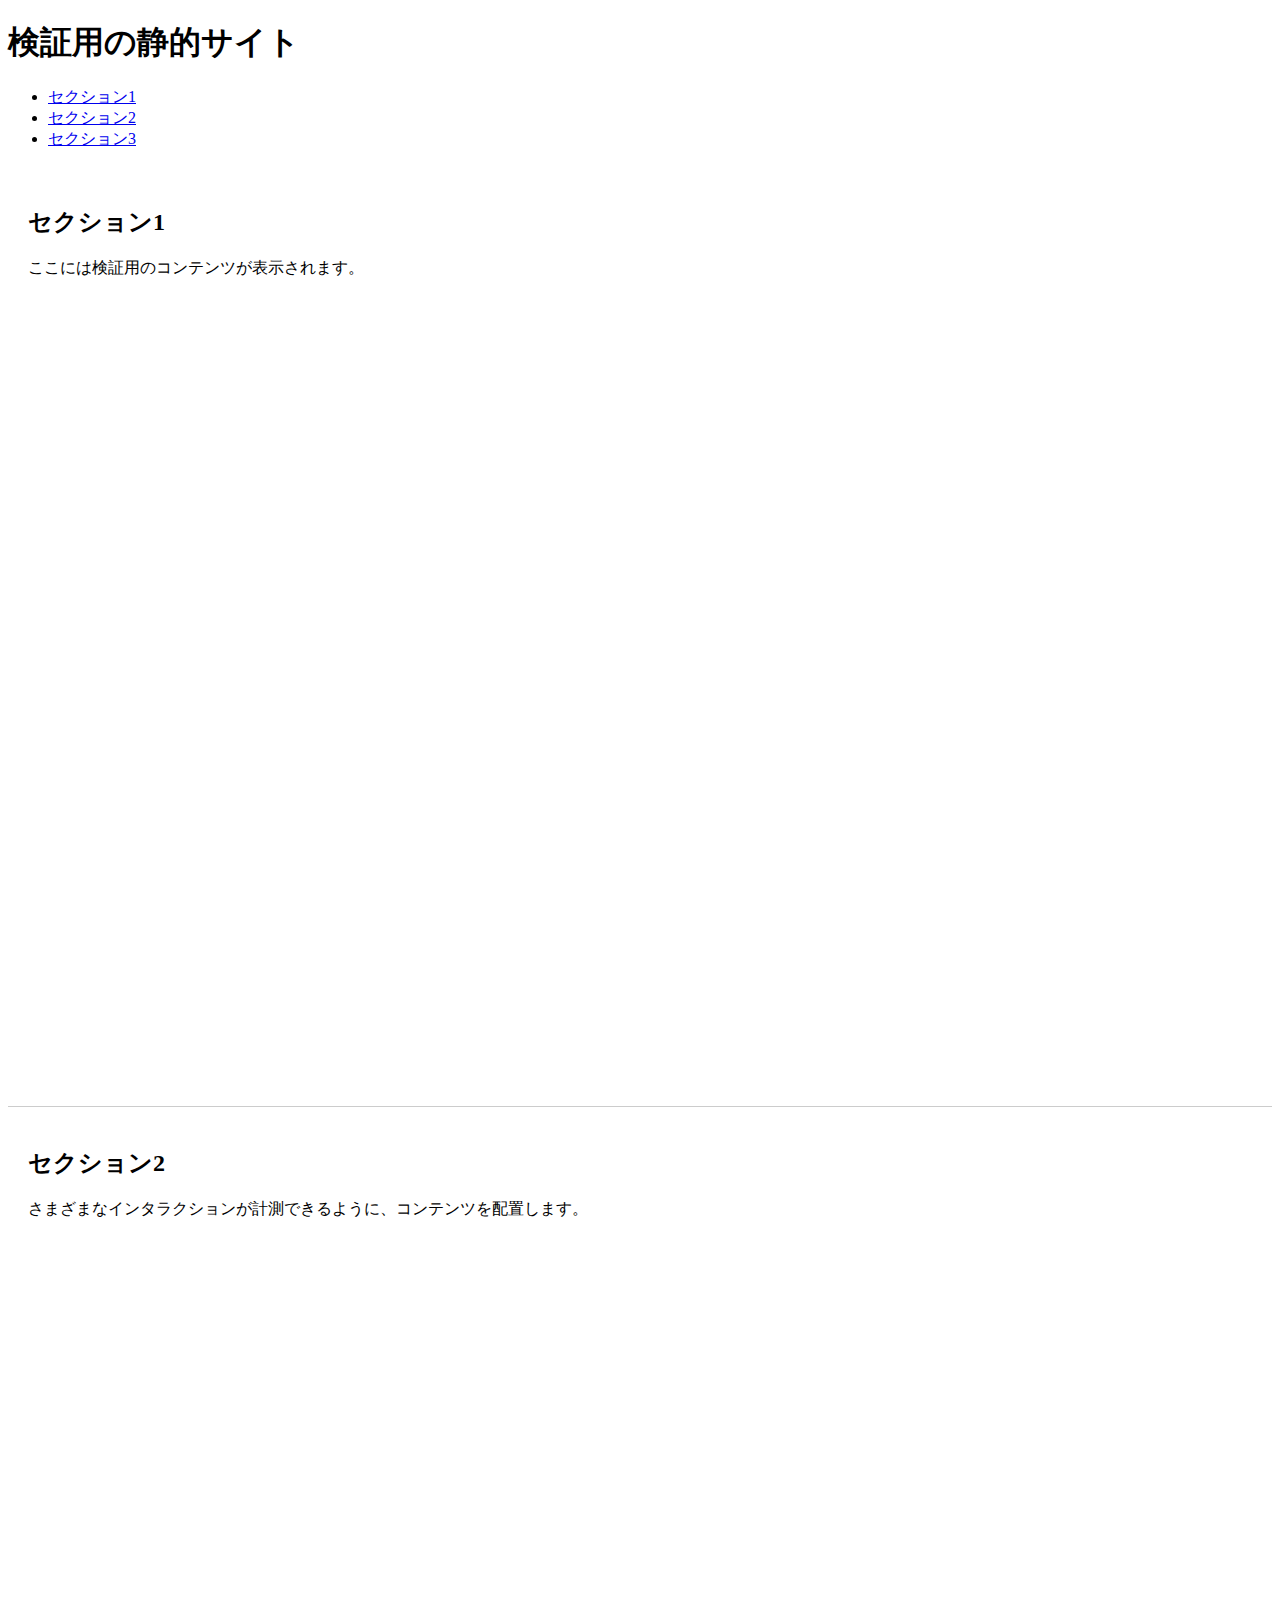
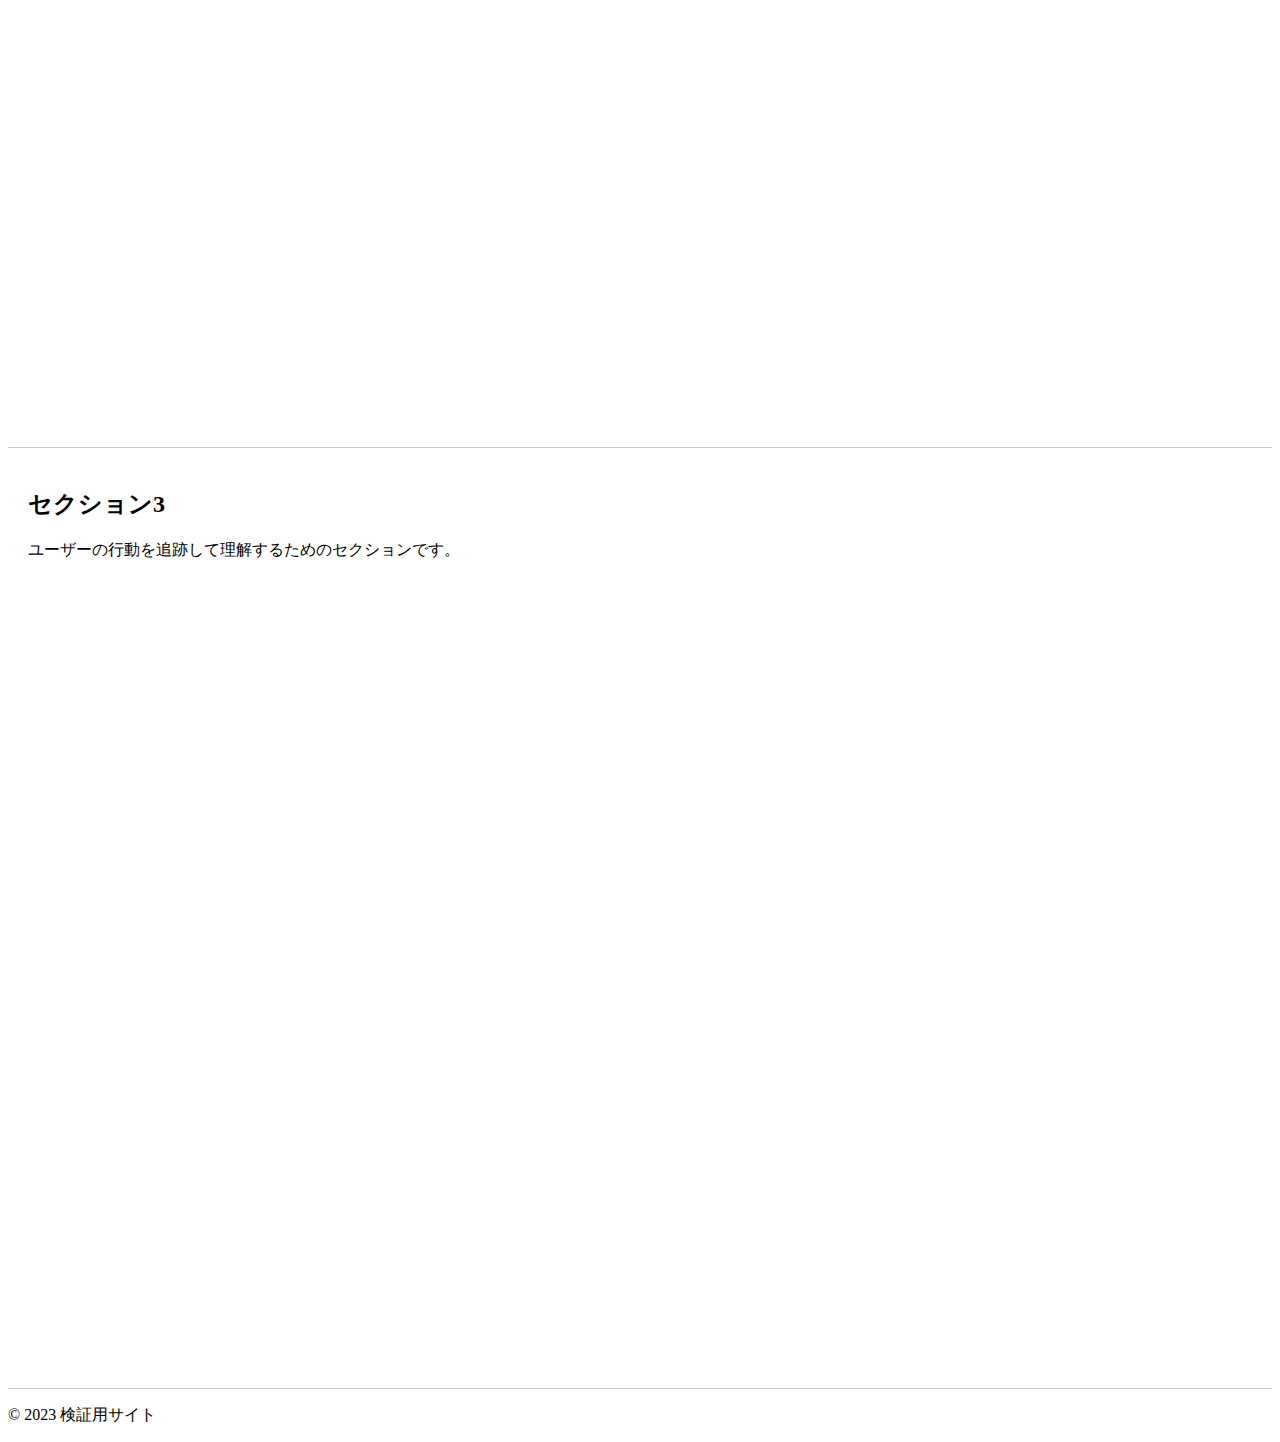
<file: index.html>
<!DOCTYPE html>
<html lang="ja">
<head>
<meta charset="UTF-8">
<meta name="viewport" content="width=device-width, initial-scale=1.0">
<title>検証用のサンプルページi</title>
<!-- Google tag (gtag.js) -->
<script async src="https://www.googletagmanager.com/gtag/js?id=G-9XCSL9JZKM"></script>
<script>
  window.dataLayer = window.dataLayer || [];
  function gtag(){dataLayer.push(arguments);}
  gtag('js', new Date());

  gtag('config', 'G-9XCSL9JZKM');
</script>
<!-- Google Tag Manager -->
<script>(function(w,d,s,l,i){w[l]=w[l]||[];w[l].push({'gtm.start':
new Date().getTime(),event:'gtm.js'});var f=d.getElementsByTagName(s)[0],
j=d.createElement(s),dl=l!='dataLayer'?'&l='+l:'';j.async=true;j.src=
'https://www.googletagmanager.com/gtm.js?id='+i+dl;f.parentNode.insertBefore(j,f);
})(window,document,'script','dataLayer','GTM-PWRBJXDM');</script>
<!-- End Google Tag Manager -->
<style>
  section {
    min-height: 100vh; /* 各セクションの最小高さをビューポートの高さに設定 */
    padding: 20px;
    border-bottom: 1px solid #ccc; /* セクション間の境界線 */
  }
</style>
</head>
<body>
<!-- Google Tag Manager (noscript) -->
<noscript><iframe src="https://www.googletagmanager.com/ns.html?id=GTM-PWRBJXDM"
height="0" width="0" style="display:none;visibility:hidden"></iframe></noscript>
<!-- End Google Tag Manager (noscript) -->
<header>
<h1>検証用の静的サイト</h1>
</header>
<nav>
<ul>
<li><a href="#section1">セクション1</a></li>
<li><a href="#section2">セクション2</a></li>
<li><a href="#section3">セクション3</a></li>
</ul>
</nav>
<main>
<section id="section1">
<h2>セクション1</h2>
<p>ここには検証用のコンテンツが表示されます。</p>
</section>
<section id="section2">
<h2>セクション2</h2>
<p>さまざまなインタラクションが計測できるように、コンテンツを配置します。</p>
</section>
<section id="section3">
<h2>セクション3</h2>
<p>ユーザーの行動を追跡して理解するためのセクションです。</p>
</section>
</main>
<footer>
<p>&copy; 2023 検証用サイト</p>
</footer>
</body>
</html>
</file>
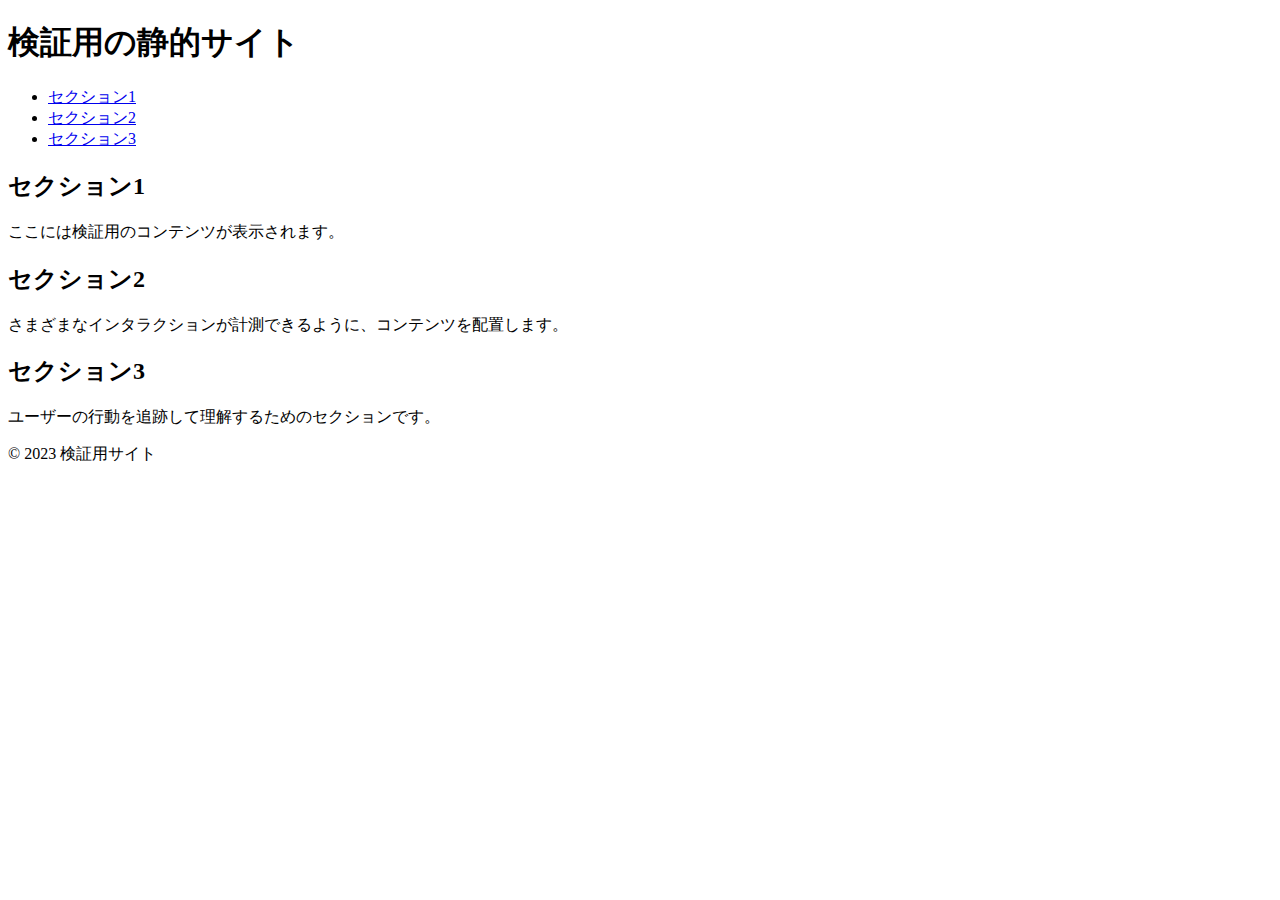
<file: docs/index.html>
<!DOCTYPE html>
<html lang="ja">
<head>
<meta charset="UTF-8">
<meta name="viewport" content="width=device-width, initial-scale=1.0">
<title>検証用のサンプルページ</title>
<!-- Google Analyticsのトラッキングコードをここに挿入 -->
<script async src="https://www.googletagmanager.com/gtag/js?id=YOUR_GOOGLE_ANALYTICS_TRACKING_ID"></script>
<script>
  window.dataLayer = window.dataLayer || [];
  function gtag(){dataLayer.push(arguments);}
  gtag('js', new Date());
  gtag('config', 'YOUR_GOOGLE_ANALYTICS_TRACKING_ID');
</script>
<!-- Clarityのトラッキングコードをここに挿入 -->
<script type="text/javascript">
    (function(c,l,a,r,i,t,y){
        c[a]=c[a]||function(){(c[a].q=c[a].q||[]).push(arguments)};
        t=l.createElement(r);t.async=1;t.src="https://www.clarity.ms/tag/"+i;
        y=l.getElementsByTagName(r)[0];y.parentNode.insertBefore(t,y);
    })(window, document, "clarity", "script", "YOUR_CLARITY_TRACKING_ID");
</script>
</head>
<body>
<header>
<h1>検証用の静的サイト</h1>
</header>
<nav>
<ul>
<li><a href="#section1">セクション1</a></li>
<li><a href="#section2">セクション2</a></li>
<li><a href="#section3">セクション3</a></li>
</ul>
</nav>
<main>
<section id="section1">
<h2>セクション1</h2>
<p>ここには検証用のコンテンツが表示されます。</p>
</section>
<section id="section2">
<h2>セクション2</h2>
<p>さまざまなインタラクションが計測できるように、コンテンツを配置します。</p>
</section>
<section id="section3">
<h2>セクション3</h2>
<p>ユーザーの行動を追跡して理解するためのセクションです。</p>
</section>
</main>
<footer>
<p>&copy; 2023 検証用サイト</p>
</footer>
</body>
</html>
</file>
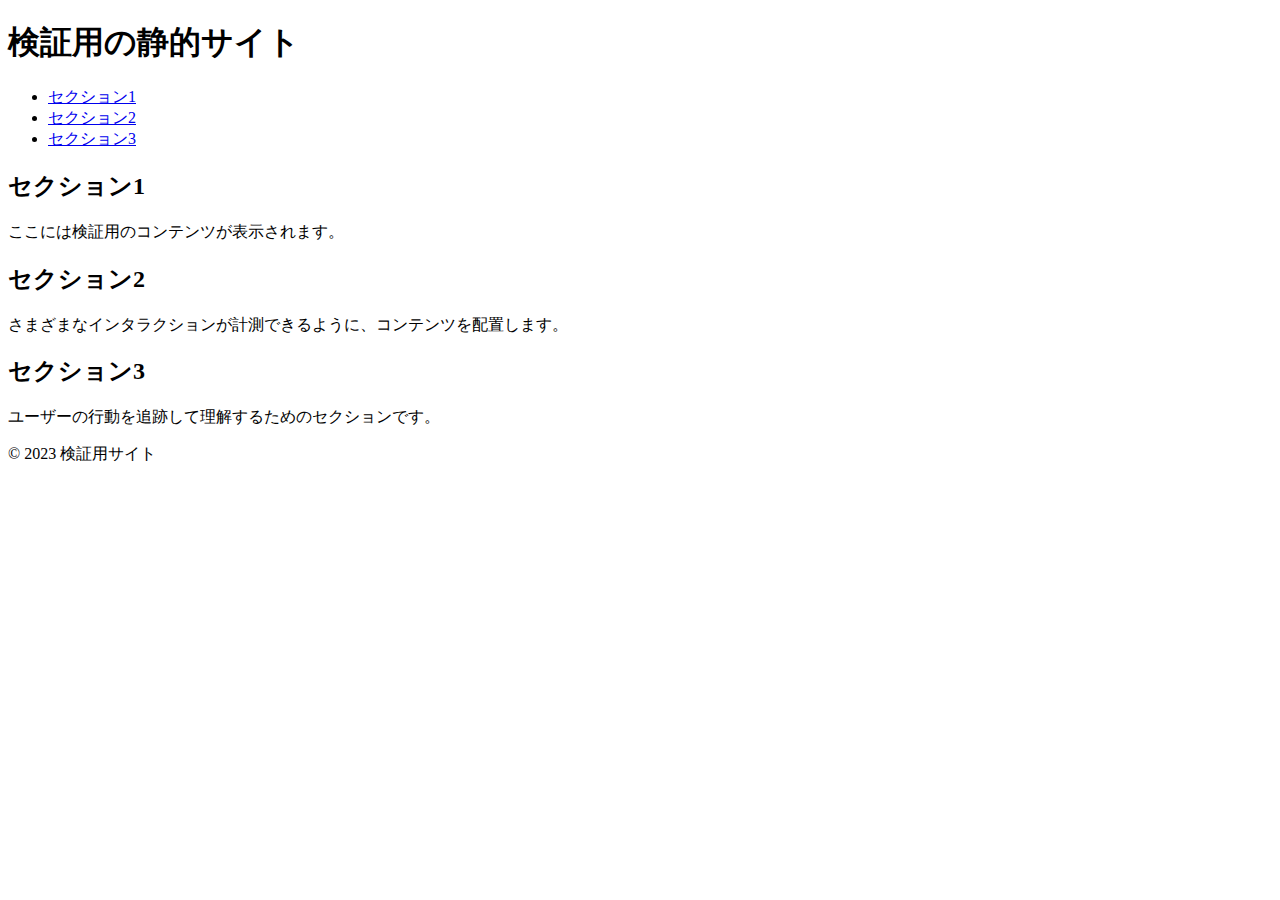
<file: sample.html>
<!DOCTYPE html>
<html lang="ja">
<head>
<meta charset="UTF-8">
<meta name="viewport" content="width=device-width, initial-scale=1.0">
<title>検証用のサンプルページ</title>
<!-- Google Analyticsのトラッキングコードをここに挿入 -->
<script async src="https://www.googletagmanager.com/gtag/js?id=YOUR_GOOGLE_ANALYTICS_TRACKING_ID"></script>
<script>
  window.dataLayer = window.dataLayer || [];
  function gtag(){dataLayer.push(arguments);}
  gtag('js', new Date());
  gtag('config', 'YOUR_GOOGLE_ANALYTICS_TRACKING_ID');
</script>
<!-- Clarityのトラッキングコードをここに挿入 -->
<script type="text/javascript">
    (function(c,l,a,r,i,t,y){
        c[a]=c[a]||function(){(c[a].q=c[a].q||[]).push(arguments)};
        t=l.createElement(r);t.async=1;t.src="https://www.clarity.ms/tag/"+i;
        y=l.getElementsByTagName(r)[0];y.parentNode.insertBefore(t,y);
    })(window, document, "clarity", "script", "YOUR_CLARITY_TRACKING_ID");
</script>
</head>
<body>
<header>
<h1>検証用の静的サイト</h1>
</header>
<nav>
<ul>
<li><a href="#section1">セクション1</a></li>
<li><a href="#section2">セクション2</a></li>
<li><a href="#section3">セクション3</a></li>
</ul>
</nav>
<main>
<section id="section1">
<h2>セクション1</h2>
<p>ここには検証用のコンテンツが表示されます。</p>
</section>
<section id="section2">
<h2>セクション2</h2>
<p>さまざまなインタラクションが計測できるように、コンテンツを配置します。</p>
</section>
<section id="section3">
<h2>セクション3</h2>
<p>ユーザーの行動を追跡して理解するためのセクションです。</p>
</section>
</main>
<footer>
<p>&copy; 2023 検証用サイト</p>
</footer>
</body>
</html>
</file>
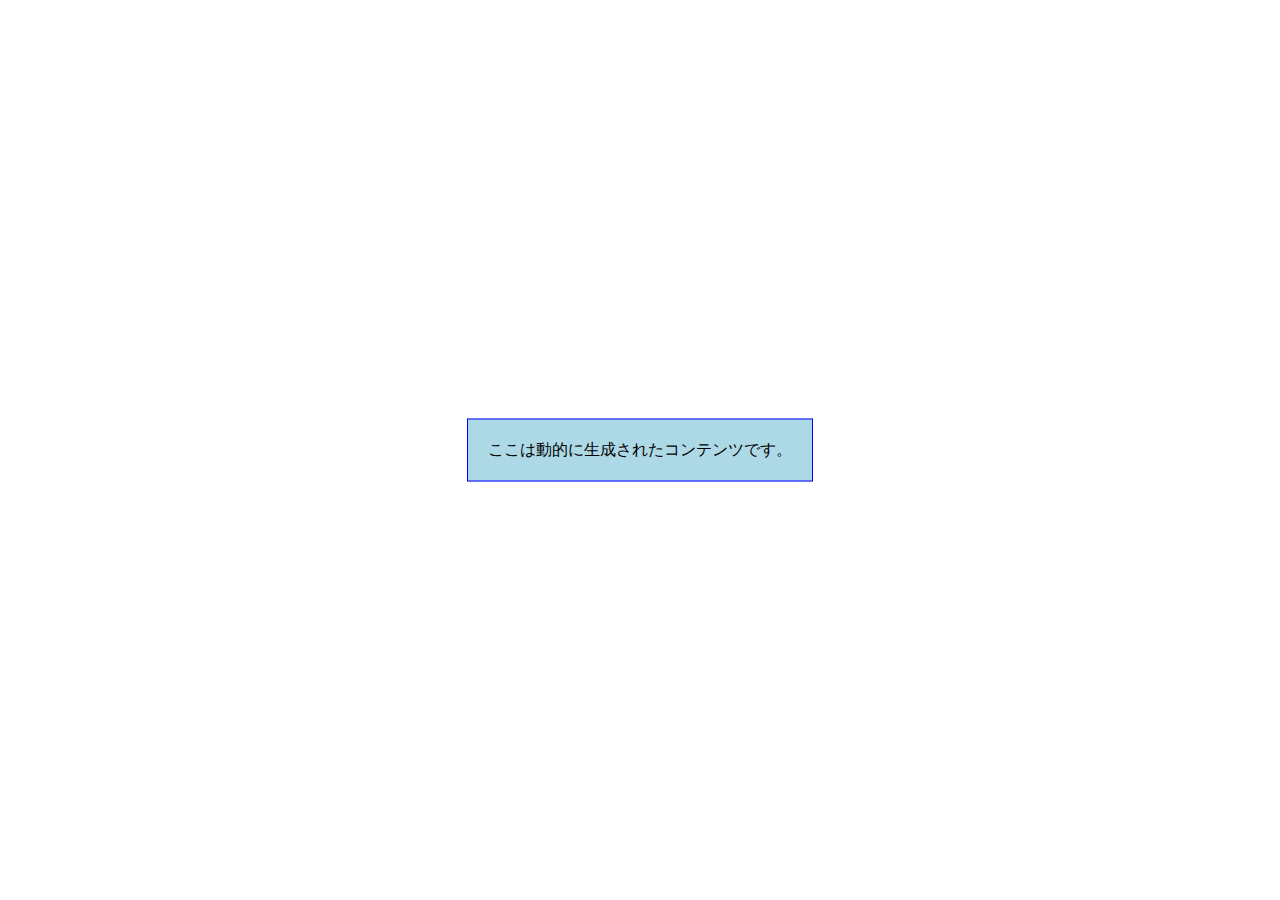
<file: z_index.html>
<!DOCTYPE html>
<html>
<head>
    <title>CSR and z-index Test</title>
    <!-- Google Tag Manager -->
    <script>(function(w,d,s,l,i){w[l]=w[l]||[];w[l].push({'gtm.start':
    new Date().getTime(),event:'gtm.js'});var f=d.getElementsByTagName(s)[0],
    j=d.createElement(s),dl=l!='dataLayer'?'&l='+l:'';j.async=true;j.src=
    'https://www.googletagmanager.com/gtm.js?id='+i+dl;f.parentNode.insertBefore(j,f);
    })(window,document,'script','dataLayer','GTM-PWRBJXDM');</script>
    <!-- End Google Tag Manager -->
    <link rel="stylesheet" type="text/css" href="style.css">
</head>
<body>
    <!-- Google Tag Manager (noscript) -->
    <noscript><iframe src="https://www.googletagmanager.com/ns.html?id=GTM-PWRBJXDM"
    height="0" width="0" style="display:none;visibility:hidden"></iframe></noscript>
    <!-- End Google Tag Manager (noscript) -->
    <div id="content"></div>
    <script src="script.js"></script>
</body>
</html>
</file>
<file: style.css>
body, html {
    margin: 0;
    padding: 0;
    width: 100%;
    height: 100%;
}

#content {
    position: relative;
    width: 100%;
    height: 100%;
}

.dynamic-content {
    position: absolute;
    left: 50%;
    top: 50%;
    transform: translate(-50%, -50%);
    z-index: 2; /* 初期のz-index */
    padding: 20px;
    background-color: lightblue;
    border: 1px solid blue;
}

.overlay {
    position: absolute;
    width: 100%;
    height: 100%;
    background-color: rgba(255, 255, 255, 1);
    z-index: 1; /* 上に重ねるためのz-index */
}
</file>
